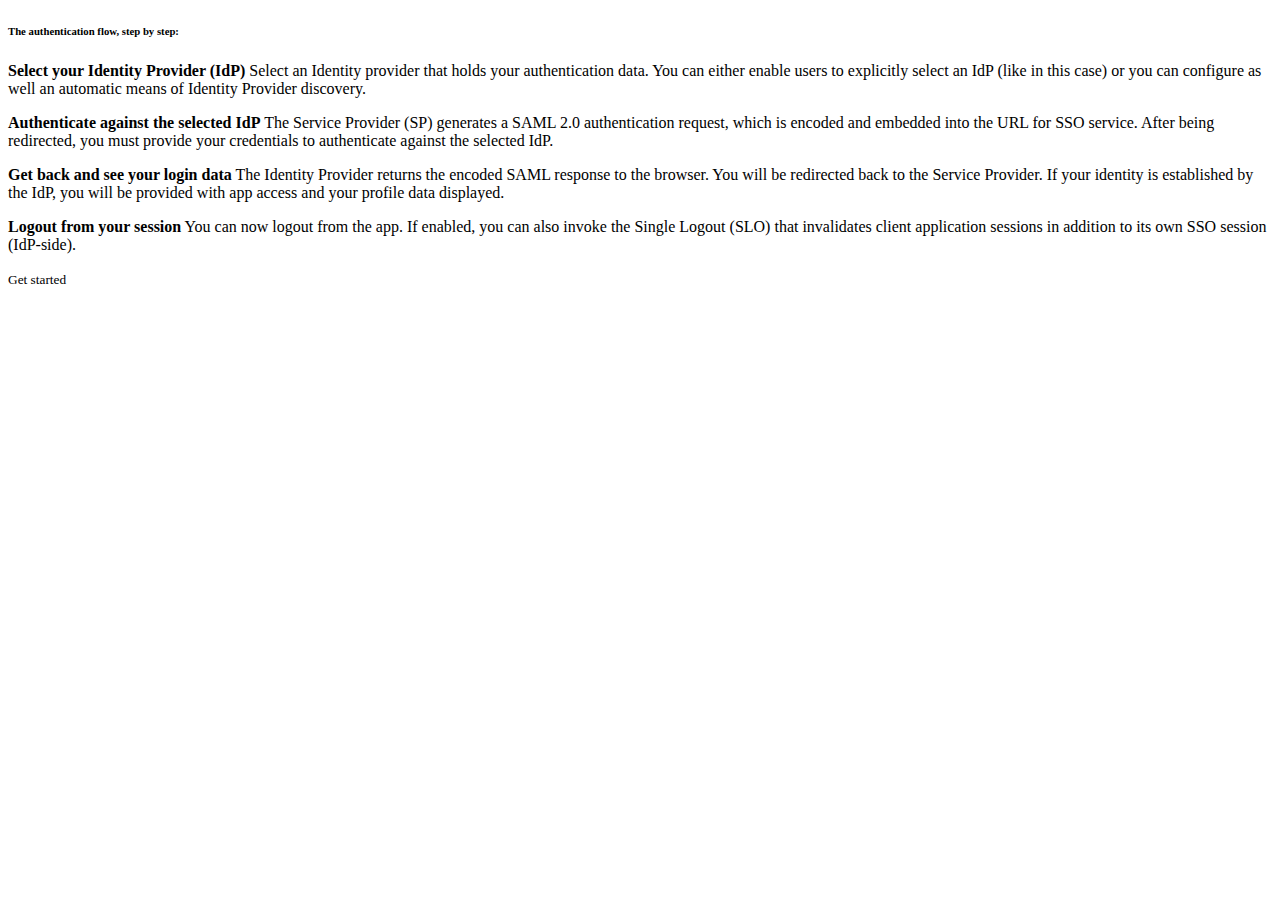
<file: src/main/resources/templates/pages/index.html>
<!doctype html>
<html
        lang="en"
        xmlns:th="http://www.thymeleaf.org"
        xmlns:layout="http://www.ultraq.net.nz/thymeleaf/layout"
        layout:decorate="~{layout}"
>

<body>
<!-- Content starts -->
<section class="my-3 p-3 bg-white rounded box-shadow" layout:fragment="content">
    <h6 class="border-bottom border-gray pb-2 mb-0">The authentication flow, step by step:</h6>
    <div class="media text-muted pt-3">
        <i class="fas fa-building fa-2x fa-fw mr-2 spring-green" data-fa-transform="shrink-4"></i>
        <p class="media-body pb-3 mb-0 small lh-125 border-bottom border-gray">
            <strong class="d-block text-gray-dark">Select your Identity Provider (IdP)</strong>
            Select an Identity provider that holds your authentication data. You can either enable users to explicitly select an IdP
            (like in this case) or you can configure as well an automatic means of Identity Provider discovery.
        </p>
    </div>
    <div class="media text-muted pt-3">
        <i class="fas fa-user-lock fa-2x fa-fw mr-2 spring-green" data-fa-transform="shrink-4"></i>
        <p class="media-body pb-3 mb-0 small lh-125 border-bottom border-gray">
            <strong class="d-block text-gray-dark">Authenticate against the selected IdP</strong>
            The Service Provider (SP) generates a SAML 2.0 authentication request, which is encoded and embedded into the URL for SSO
            service. After being redirected, you must provide your credentials to authenticate against the selected IdP.
        </p>
    </div>
    <div class="media text-muted pt-3">
        <i class="fas fa-user-tag fa-2x fa-fw mr-2 spring-green" data-fa-transform="shrink-4"></i>
        <p class="media-body pb-3 mb-0 small lh-125 border-bottom border-gray">
            <strong class="d-block text-gray-dark">Get back and see your login data</strong>
            The Identity Provider returns the encoded SAML response to the browser. You will be redirected back to the Service Provider.
            If your identity is established by the IdP, you will be provided with app access and your profile data displayed.
        </p>
    </div>
    <div class="media text-muted pt-3">
        <i class="fas fa-door-closed fa-2x fa-fw mr-2 spring-green" data-fa-transform="shrink-4"></i>
        <p class="media-body pb-3 mb-0 small lh-125 border-bottom border-gray">
            <strong class="d-block text-gray-dark">Logout from your session</strong>
            You can now logout from the app. If enabled, you can also invoke the Single Logout (SLO) that invalidates client application
            sessions in addition to its own SSO session (IdP-side).
        </p>
    </div>
    <small class="d-block text-right mt-3" id="sso-btn">
        <a th:href="@{/saml/login}" class="btn btn-spring btn-sm">
            <i class="fas fa-rocket"></i> Get started</a>
    </small>
</section>
<!-- Content ends -->
<body>

</html>
</file>
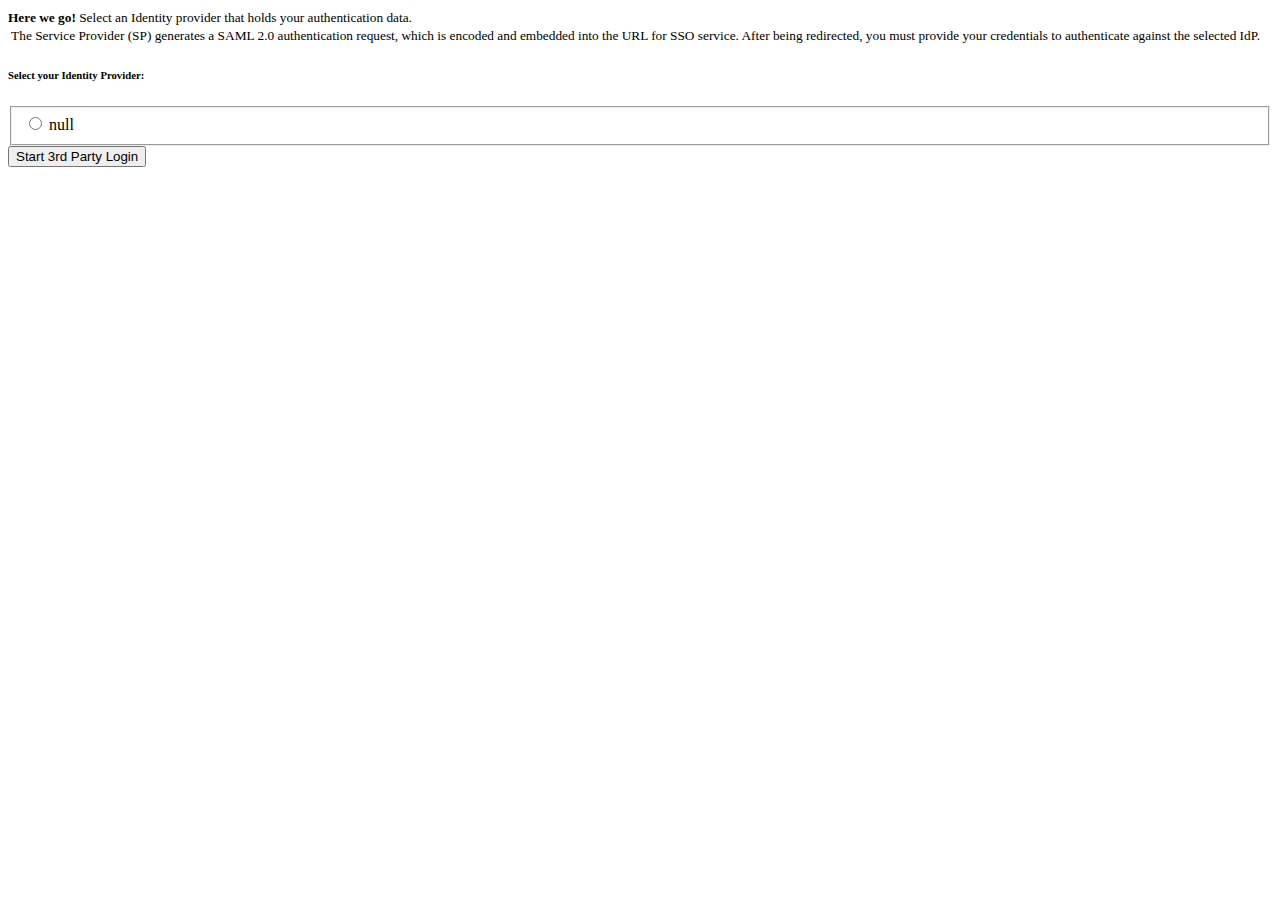
<file: src/main/resources/templates/pages/discovery.html>
<!doctype html>
<html
        lang="en"
        xmlns:th="http://www.thymeleaf.org"
        xmlns:layout="http://www.ultraq.net.nz/thymeleaf/layout"
        layout:decorate="~{layout}"
>

<body>
<!-- Content starts -->
<section class="my-3 p-3 bg-white rounded box-shadow" layout:fragment="content">
  <div class="alert alert-warning" role="alert">
    <small>
      <strong>Here we go!</strong> Select an Identity provider that holds your authentication data.<br/>
      <img class="img-fluid margin-top-10 margin-bottom-10" th:src="@{/img/saml-flow.png}"/>
      The Service Provider (SP) generates a SAML 2.0 authentication request, which is encoded and embedded into the URL for SSO
      service. After being redirected, you must provide your credentials to authenticate against the selected IdP.</small>
  </div>

  <h6 class="border-bottom border-gray pb-2 mb-0">Select your Identity Provider:</h6>

  <form th:action="${idpDiscoReturnURL}" method="get">
    <fieldset class="form-group">
      <div class="form-check" th:each="idp : ${idps}">
        <label class="form-check-label">
          <input type="radio" class="form-check-input" th:name="${idpDiscoReturnParam}" th:id="'idp_' + ${idp}" th:value="${idp}"/>
          <span class="badge badge-dark" th:text="${idp}">null</span>
        </label>
      </div>
    </fieldset>

    <small class="d-block text-right mt-3" id="sso-btn">
      <button type="submit" class="btn btn-spring btn-sm">
        <i class="fas fa-handshake"></i> Start 3rd Party Login
      </button>
    </small>
  </form>
</section>
<!-- Content ends -->
</body>

</html>
</file>
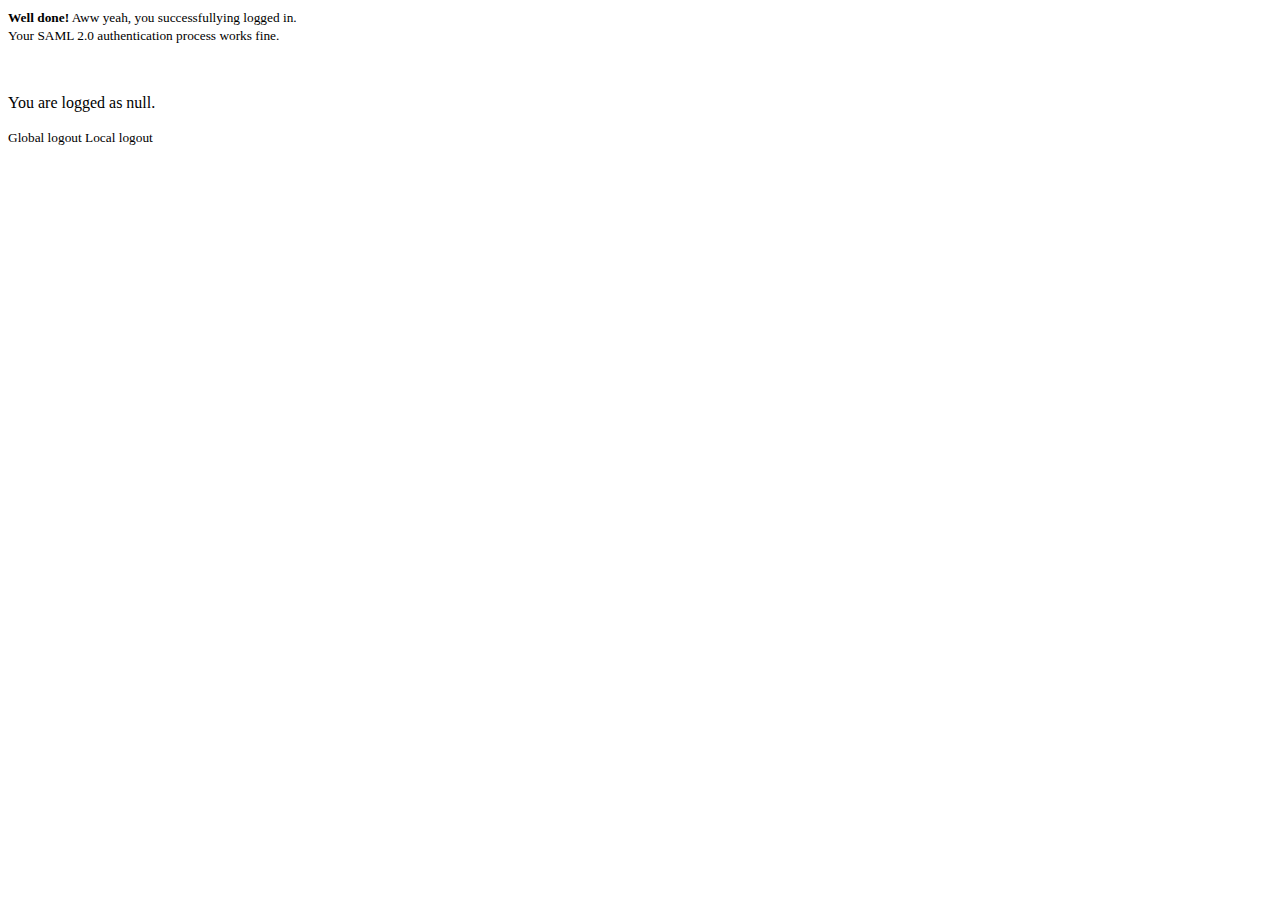
<file: src/main/resources/templates/pages/landing.html>
<!doctype html>
<html
        lang="en"
        xmlns:th="http://www.thymeleaf.org"
        xmlns:layout="http://www.ultraq.net.nz/thymeleaf/layout"
        layout:decorate="~{layout}"
>

<body>
<!-- Content starts -->
<section class="my-3 p-3 bg-white rounded box-shadow" layout:fragment="content">
    <div class="alert alert-success" role="alert">
        <small><strong>Well done!</strong> Aww yeah, you successfullying logged in.<br/>
            Your SAML 2.0 authentication process works fine.</small>
    </div>
    <p><img class="img-fluid" th:src="@{/img/nyan-cat.png}"/></p>
    <p>You are logged as <span class="badge badge-dark" th:text="${username}">null</span>.</p>
    <small class="d-block text-right mt-3" id="sso-btn">
        <a th:href="@{/saml/logout}" class="btn btn-spring btn-sm">
            <i class="far fa-user-circle"></i> Global logout
        </a>
        <a th:href="@{/saml/logout?local=true}" class="btn btn-spring btn-sm">
            <i class="fas fa-sign-out-alt"></i> Local logout
        </a>
    </small>
</section>
<!-- Content ends -->
</body>

</html>
</file>
